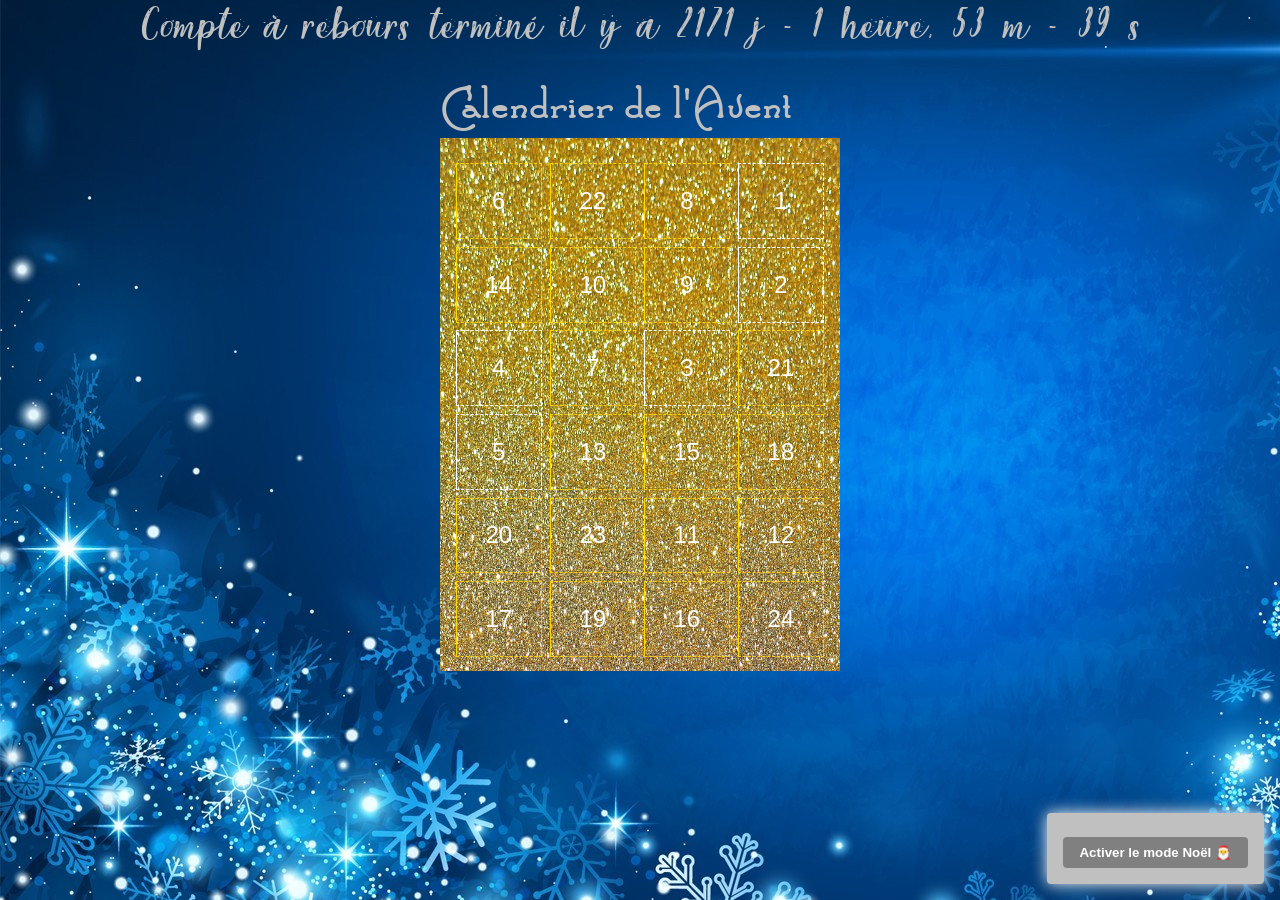
<file: index.html>
<!DOCTYPE html>
<html lang="fr">
	<head>
		<meta charset="utf-8">
		<title>Advent Calendar</title>

	  	<!-- Mobile-friendly viewport -->
		<meta name="viewport" content="width=device-width, initial-scale=1.0">

	   	<!-- Style sheet link -->
		<!-- <link rel='stylesheet' href='//fonts.googleapis.com/css?family=Lato:300,400,700'>
		<link rel="stylesheet" href="//cdnjs.cloudflare.com/ajax/libs/ionicons/1.5.2/css/ionicons.min.css"> -->
		<link rel="stylesheet" href="style.css" media="all">

	</head>

	<body>
		<div id="compte_a_rebours"></div>
		<div class="demo-content cf">
				<h1>Calendrier de l'Avent</h1>

				<img src="images/gold.jpg" alt="Advent Calendar" width="400" height="533" id="adventCal">

				<ul id="adventDoors"></ul>
			
		</div>

		<script src="scripts/shuffle.js"></script>
		<script src="scripts/messages.js"></script>
		<script src="scripts/calendar.js"></script>
		<script src="scripts/christmas-mode.js"></script>
		<script src="scripts/Compte_a_rebours.js"></script>
		

	</body>
</html>
</file>
<file: style.css>
@font-face {
    font-family: 'christmas';
    src: url('Font/reindeer_christmas_-_personal_use-webfont.woff2') format('woff2'),
         url('Font/reindeer_christmas_-_personal_use-webfont.woff') format('woff');
    font-weight: normal;
    font-style: normal;

}
@font-face {
  font-family: 'santassleighfullbold';
  src: url('Font/santassleighfull_bold-webfont.woff2') format('woff2'),
       url('Font/santassleighfull_bold-webfont.woff') format('woff');
  font-weight: normal;
  font-style: normal;

}


html {
  box-sizing: border-box;
  text-rendering: optimizeLegibility;
}

body{
  background: url(images/unnamed.jpg);
  background-repeat:no-repeat;
  overflow-y: hidden;
}

h1{
  color: silver;
  font-family: 'santassleighfullbold';
  font-size: 50px;
  margin: 0;
}

*,
*:before,
*:after {
  box-sizing: inherit;
}
.cf:before,
.cf:after {
  content: " ";
  display: table;
}
.cf:after {
  clear: both;
}
.cf {
  *zoom: 1;
}
body {
  margin: 0;
  background-color: #e6e9ed;
  font-family: "Lato", sans-serif;
}
header {
  background-color: #254d86;
}
header h1,
header a {
  padding: 15px;
  color: #fff;
  text-transform: uppercase;
  font-size: 12px;
}
header h1 {
  float: left;
  margin: 0;
}
header a {
  padding-left: 20px;
  padding-right: 20px;
  text-decoration: none;
  float: right;
  background-color: #1a365e;
}
header a:hover {
  background-color: #1f4272;
}
.demo-content {
  max-width: 400px;
  margin-top: 20px;
  margin-right: auto;
  margin-left: auto;
  margin-bottom: 90px;
}

/* Styles for the Advent Calendar */
ul#adventDoors {
	position: relative;
	list-style: none;
	padding: 0;
	margin: 0;
}
#adventDoors li {
	position: absolute;
}
#adventDoors li a {
	color: #fff;
	width: 100%;
	height: 100%;
	font-size: 24px;
	text-align: center;
	display: flex;
	flex-direction: column;
	justify-content: center;
	text-decoration: none;
  border: 1px #fff;
  border-style: dashed;
  border-left: 1px solid;
}
#adventDoors li a:not(.disabled):hover {
	color: #fff;
	background-color: transparent;
	background-color: rgba(253, 255, 253, 0.281);
}
#adventDoors li a.disabled {
	border-color: gold;
	/* background-color: rgba(253, 255, 253, 0.281); */
	color: #ffffff;
	cursor: default;
}

#compte_a_rebours{
font-size: 70px;
color: silver  ;
font-family: 'christmas';
text-align: center;
}

/* Rotation */
.rotate{
  -webkit-transition: all 0.5s ease !important;
  transition: all 0.5s ease !important;
}
 
.rotate:hover{
  -webkit-transform: rotate(-15deg);
  transform: rotate(-15deg);
}
</file>
